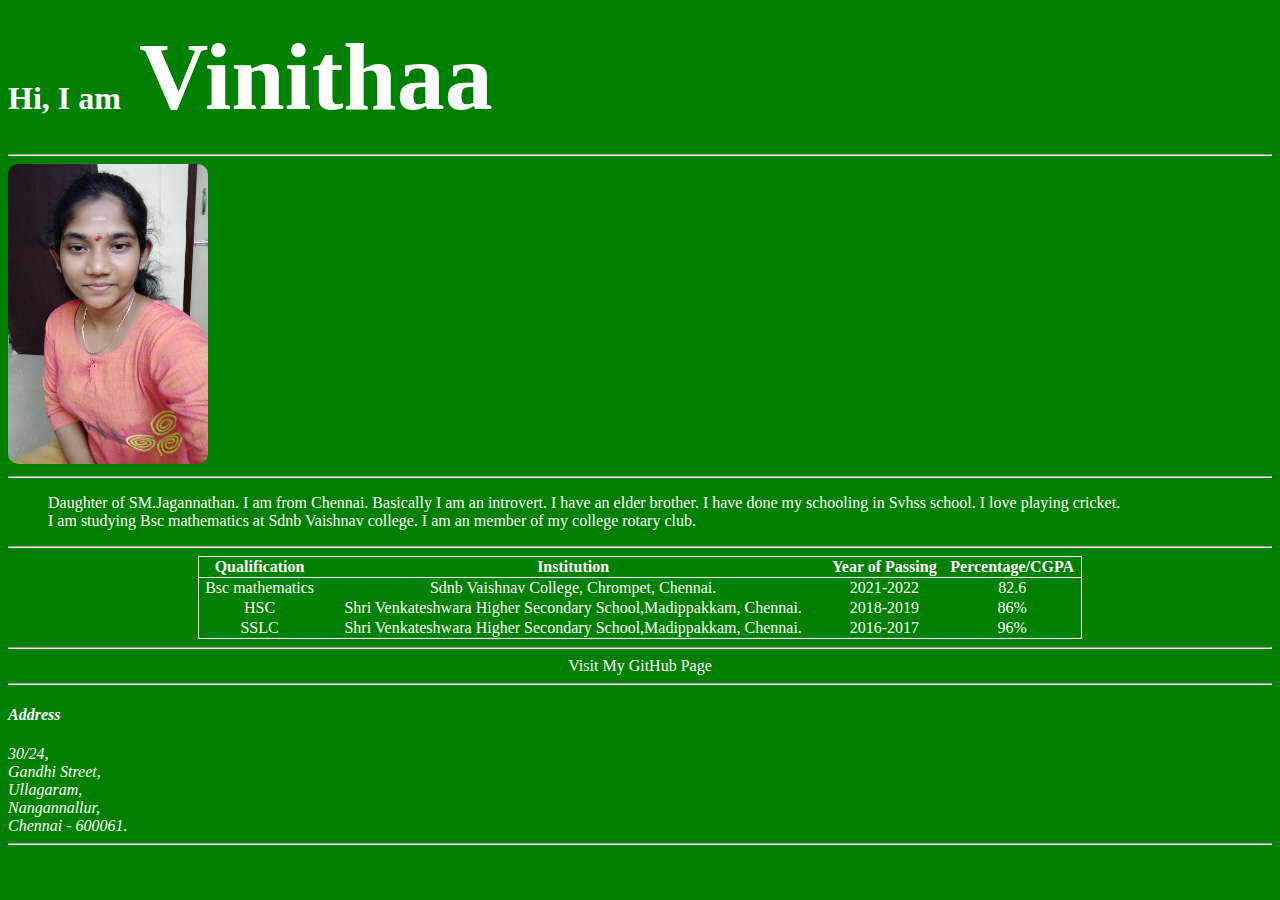
<file: index.html>
<!DOCTYPE html>
<html>
  <head>
    <meta http-equiv="content-type" content="text/html; charset=utf-8" >
    <meta name="viewport" content="width=device-width, initial-scale=1.0" />
    <meta name="keywords" content="Vinitha, Vinitha-Profile, Vinitha-Resume">
    <title>Vinitha-Profile</title>
    <link rel="shortcut icon" href="IMG-20210401.jpg" type="image/x-icon">
    <link rel="stylesheet" href="style.css">
  </head>
  <body style="background: green; color:white;">
    <div class="header">
      <h1 id="header">Hi, I am 
      <span>Vinithaa</span>
    </div>
    <hr />
    <img src="IMG-20210401.jpg" alt="myimage" /><br>
    <table>
    <hr />
    <blockquote>
      Daughter of SM.Jagannathan. I am from Chennai. Basically I am an introvert. I have an elder brother. I have done my schooling in Svhss school. I love playing cricket.<br />
      I am studying Bsc mathematics at Sdnb Vaishnav college. I am an member of my college rotary club.
    </blockquote>
    <hr />
    <table>
      <tr>
        <th>Qualification</th>
        <th>Institution</th>
        <th>Year of Passing</th>
        <th>Percentage/CGPA</th>
      </tr>
      <tr>
        <td>Bsc mathematics</td>
        <td>Sdnb Vaishnav College, Chrompet, Chennai.</td>
        <td>2021-2022</td>
        <td>82.6</td>
      </tr>
      <tr>
        <td>HSC</td>
        <td>Shri Venkateshwara Higher Secondary School,Madippakkam, Chennai.</td>
        <td>2018-2019</td>
        <td>86%</td>
      </tr>
      <tr>
        <td>SSLC</td>
        <td>Shri Venkateshwara Higher Secondary School,Madippakkam, Chennai.</td>
        <td>2016-2017</td>
        <td>96%</td>
      </tr>
    </table>
    <hr />
    <div id="github-link">
      <a href="https://www.github.com/vinitha3">Visit My GitHub Page</a>
    </div>
    <hr />
    <address>
      <h4>Address</h4>
      30/24, <br />
      Gandhi Street, <br />
      Ullagaram,<br />
      Nangannallur,<br />
      Chennai - 600061.
    </address>
    <hr />
  </body>
</html>
</file>
<file: style.css>
span {
    font-weight:900;
    font-size:3em;
    margin-left: 10px;
}

img {
    width: 200px;
    height: 300px;
    border-radius: 10px;
}

table {
    width:70%;
    text-align:center;
    margin: 0 auto;
    border:1px solid white;
    border-collapse: collapse;
}

th {
    border-bottom: 1px solid #ffffff;
}

#github-link  {
    text-align:center;
}

a {
    text-decoration:none;
    color: white;
}
</file>
